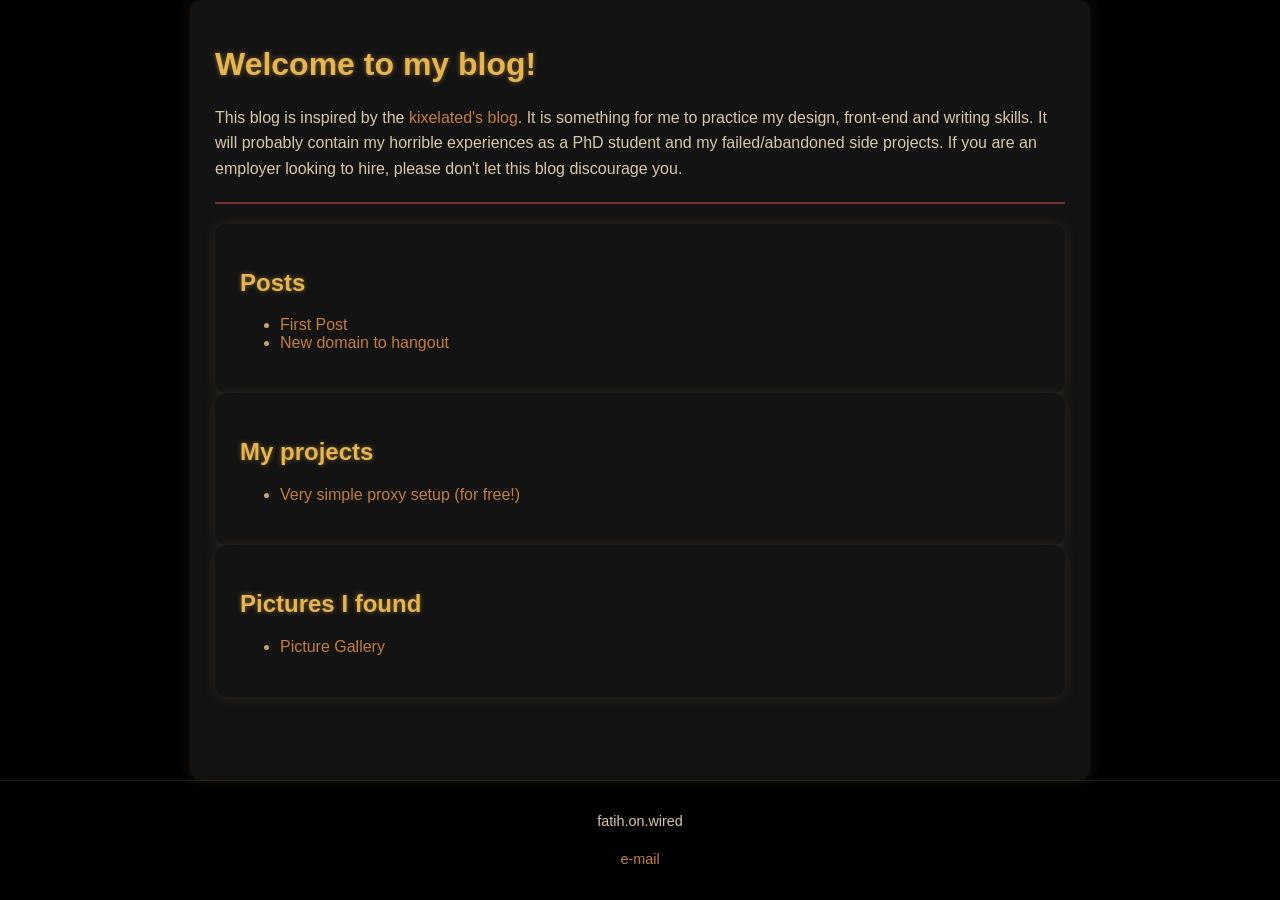
<file: index.html>
<!DOCTYPE html>
<html lang="en">
<head>
    <meta charset="UTF-8">
    <meta name="viewport" content="width=device-width, initial-scale=1.0">
    <title>fatih.on.wired</title>
    <link rel="stylesheet" href="styles.css">
</head>
<body>
    <div class="container">
        <h1>Welcome to my blog!</h1>
        <p>
            This blog is inspired by the <a href="https://quic.video/blog">kixelated's blog</a>. It is something for me to practice my design, front-end and writing skills.
            It will probably contain my horrible experiences as a PhD student and my failed/abandoned side projects.
            If you are an employer looking to hire, please don't let this blog discourage you.
        </p>
        
        <div class="accent-line"></div>

        <div class="container">
            <h2>Posts</h2>
            <ul>
                <li><a href="posts/2025-03-10-first-post.html">First Post</a></li>
                <li><a href="posts/2025-04-23-new-domain-to-hang-out.html">New domain to hangout</a></li>
            </ul>
        </div>
        <div class="container">
            <h2>My projects</h2>
            <ul>
                <li><a href="projects/proxy.html">Very simple proxy setup (for free!)</a></li>
            </ul>
        </div>
        <div class="container">
            <h2>Pictures I found</h2>
            <ul>
                <li><a href="picture_gallery.html">Picture Gallery</a></li>
            </ul>
        </div>
    </div>
    <footer>
        <p>fatih.on.wired</p>
        <p><a href="mailto:fatih.zengin@ozu.edu.tr">e-mail</a></p>
    </footer>
</body>
</html>
</file>
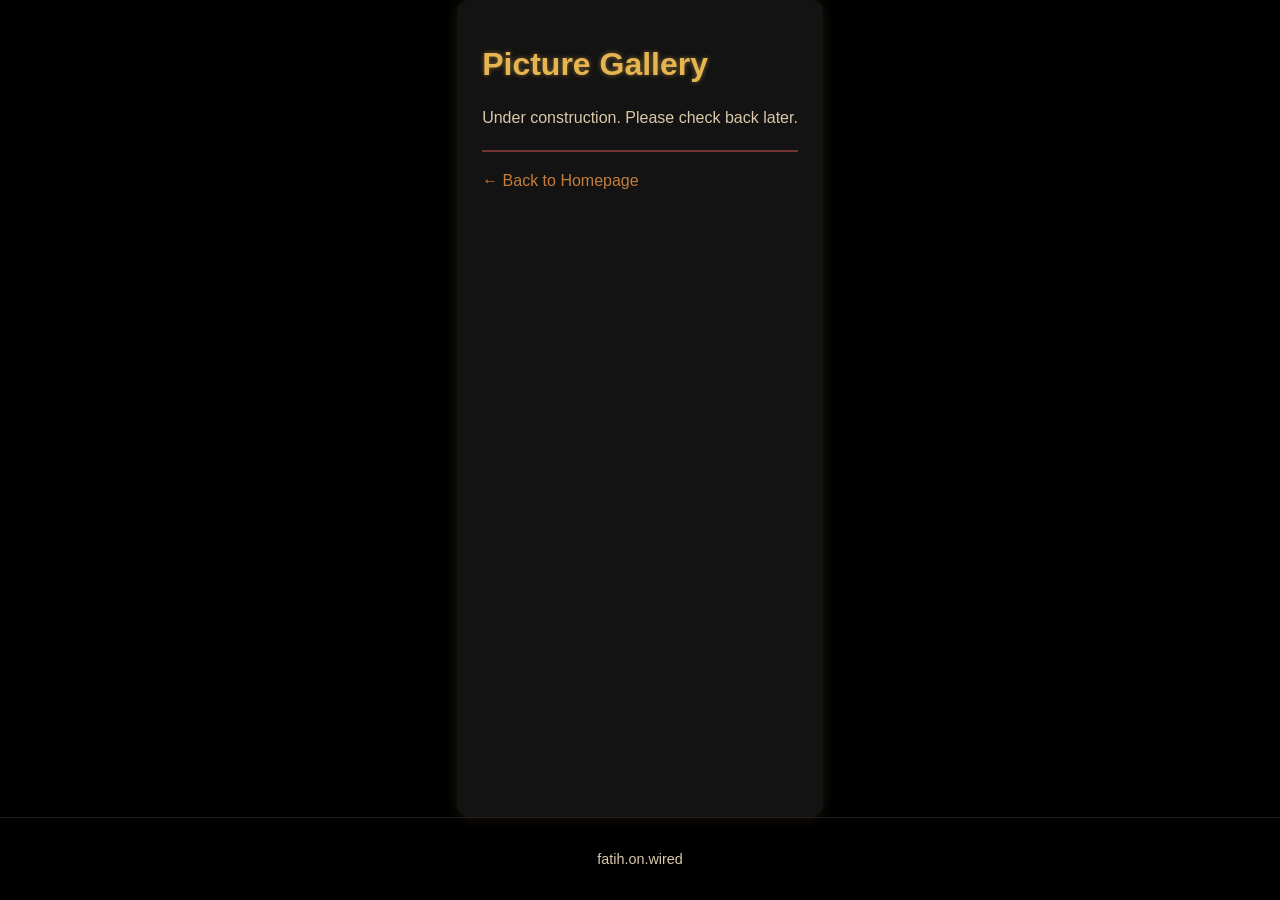
<file: picture_gallery.html>
<!DOCTYPE html>
<html lang="en">
<head>
    <meta charset="UTF-8">
    <meta name="viewport" content="width=device-width, initial-scale=1.0">
    <title>Picture Gallery</title>
    <link rel="stylesheet" href="styles.css">
</head>
<body>
    <div class="container">
        <h1>Picture Gallery</h1>
        <p>
            Under construction. Please check back later.

        </p>
        
        <div class="accent-line"></div>
        <a href="index.html" class="back-button">← Back to Homepage</a>

    </div>
    <footer>
        <p>fatih.on.wired</p>
</file>
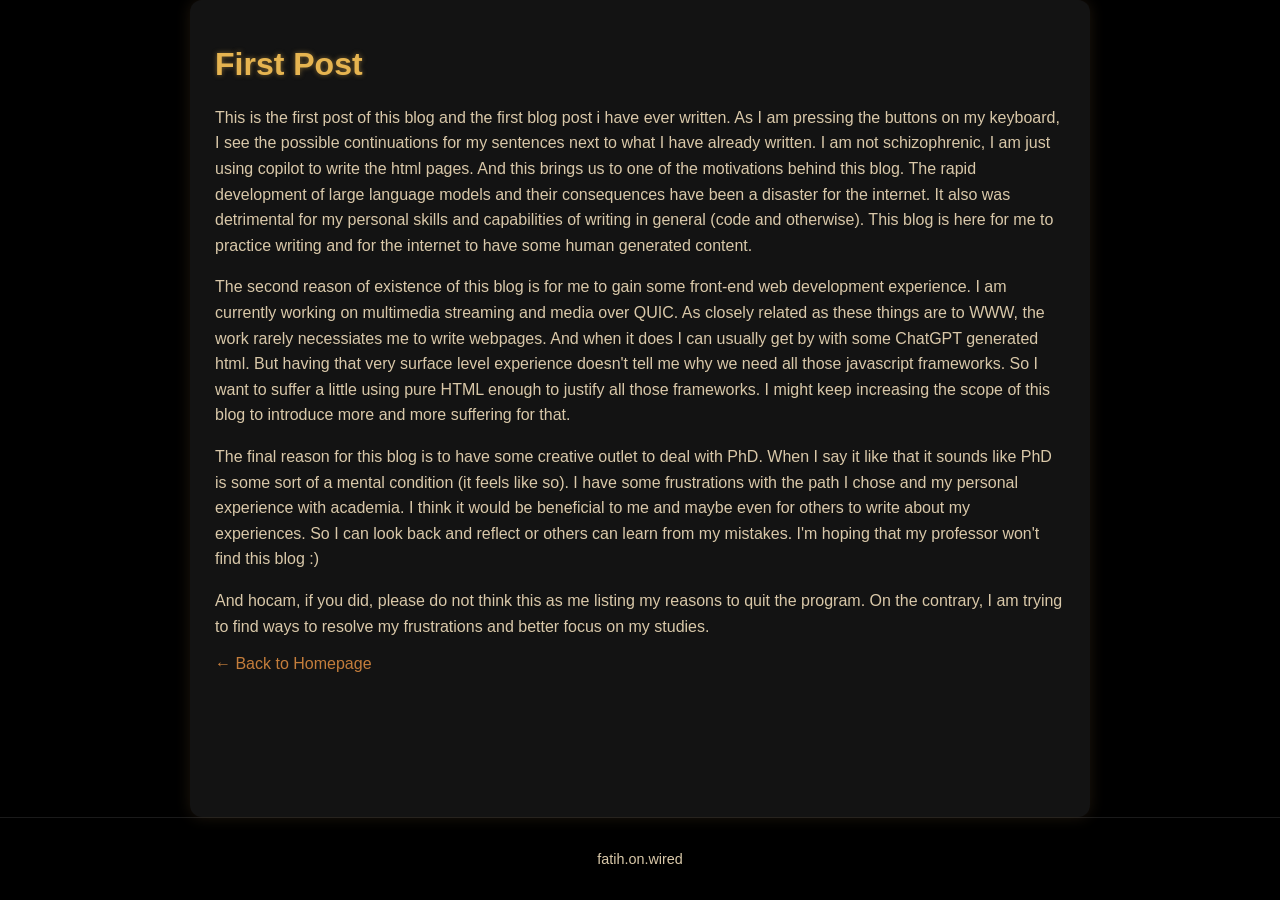
<file: posts/2025-03-10-first-post.html>
<!DOCTYPE html>
<html lang="en">
<head>
    <meta charset="UTF-8">
    <meta name="viewport" content="width=device-width, initial-scale=1.0">
    <title>First Post</title>
    <link rel="stylesheet" href="../styles.css">
</head>
<body>
    <div class="container">
        <h1>First Post</h1>
        <p>
            This is the first post of this blog and the first blog post i have ever written.
            As I am pressing the buttons on my keyboard, I see the possible continuations for my sentences next to what I have already written.
            I am not schizophrenic, I am just using copilot to write the html pages.
            And this brings us to one of the motivations behind this blog. 
            The rapid development of large language models and their consequences have been a disaster for the internet. 
            It also was detrimental for my personal skills and capabilities of writing in general (code and otherwise). 
            This blog is here for me to practice writing and for the internet to have some human generated content. 
        </p>
        <p>
            The second reason of existence of this blog is for me to gain some front-end web development experience. 
            I am currently working on multimedia streaming and media over QUIC. 
            As closely related as these things are to WWW, the work rarely necessiates me to write webpages.
            And when it does I can usually get by with some ChatGPT generated html.
            But having that very surface level experience doesn't tell me why we need all those javascript frameworks. 
            So I want to suffer a little using pure HTML enough to justify all those frameworks. 
            I might keep increasing the scope of this blog to introduce more and more suffering for that.
        </p>
        <p>
            The final reason for this blog is to have some creative outlet to deal with PhD. 
            When I say it like that it sounds like PhD is some sort of a mental condition (it feels like so).
            I have some frustrations with the path I chose and my personal experience with academia.
            I think it would be beneficial to me and maybe even for others to write about my experiences. 
            So I can look back and reflect or others can learn from my mistakes. 
            I'm hoping that my professor won't find this blog :)
        </p>
        <p>
            And hocam, if you did, please do not think this as me listing my reasons to quit the program. 
            On the contrary, I am trying to find ways to resolve my frustrations and better focus on my studies.
        </p>
        <a href="../index.html" class="back-button">← Back to Homepage</a>

        </div>
    <footer>
        <p>fatih.on.wired</p>
    </footer>
</body>
</html>
</file>
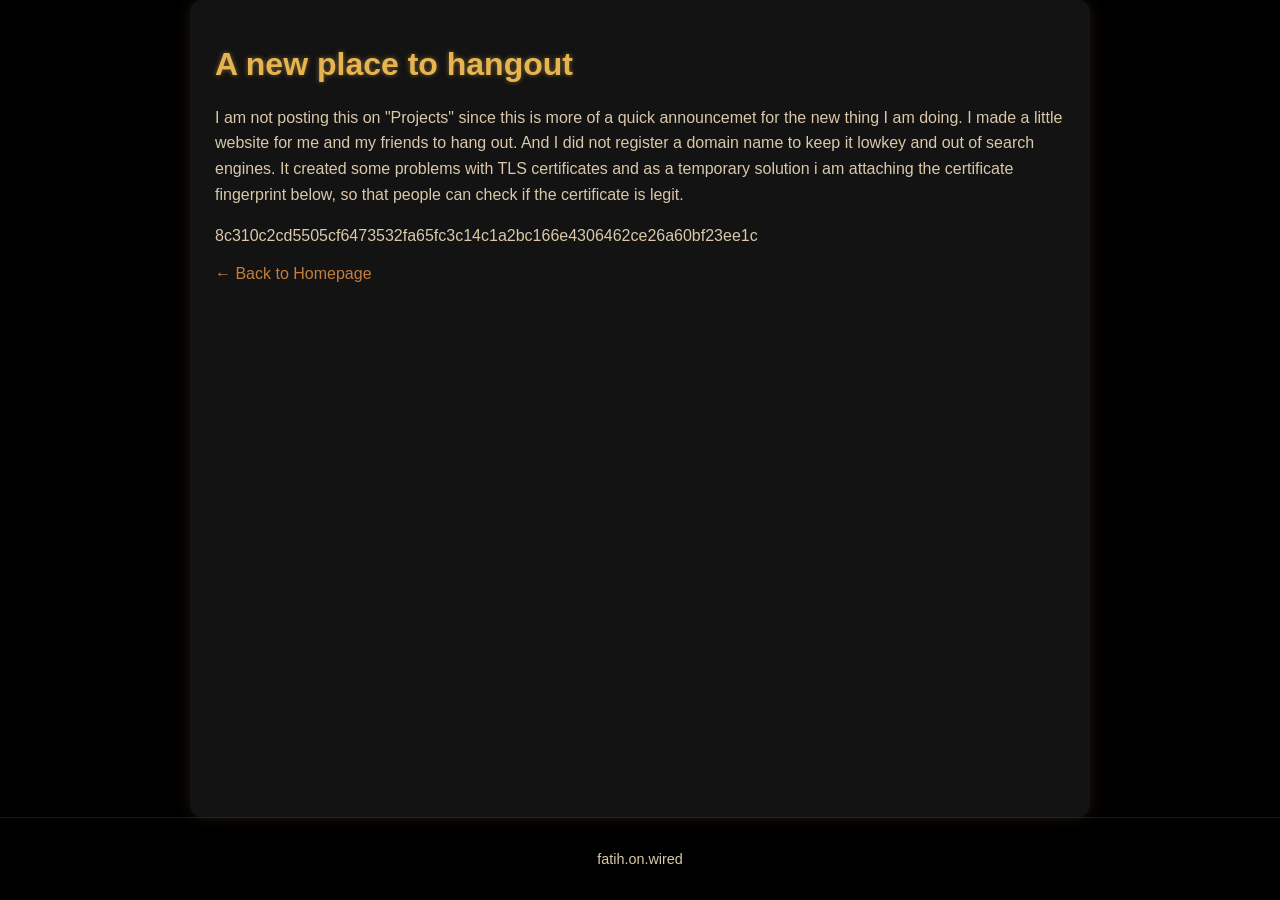
<file: posts/2025-04-23-new-domain-to-hang-out.html>
<!DOCTYPE html>
<html lang="en">
<head>
    <meta charset="UTF-8">
    <meta name="viewport" content="width=device-width, initial-scale=1.0">
    <title>First Post</title>
    <link rel="stylesheet" href="../styles.css">
</head>
<body>
    <div class="container">
        <h1>A new place to hangout</h1>
        <p>
            I am not posting this on "Projects" since this is more of a quick announcemet for the new thing I am doing.
            I made a little website for me and my friends to hang out. And I did not register a domain name to keep it lowkey and out of search engines.
            It created some problems with TLS certificates and as a temporary solution i am attaching the certificate fingerprint below, so that people can check if the certificate is legit.
        </p>
      <p>8c310c2cd5505cf6473532fa65fc3c14c1a2bc166e4306462ce26a60bf23ee1c</p>
        <a href="../index.html" class="back-button">← Back to Homepage</a>

        </div>
    <footer>
        <p>fatih.on.wired</p>
    </footer>
</body>
</html>
</file>
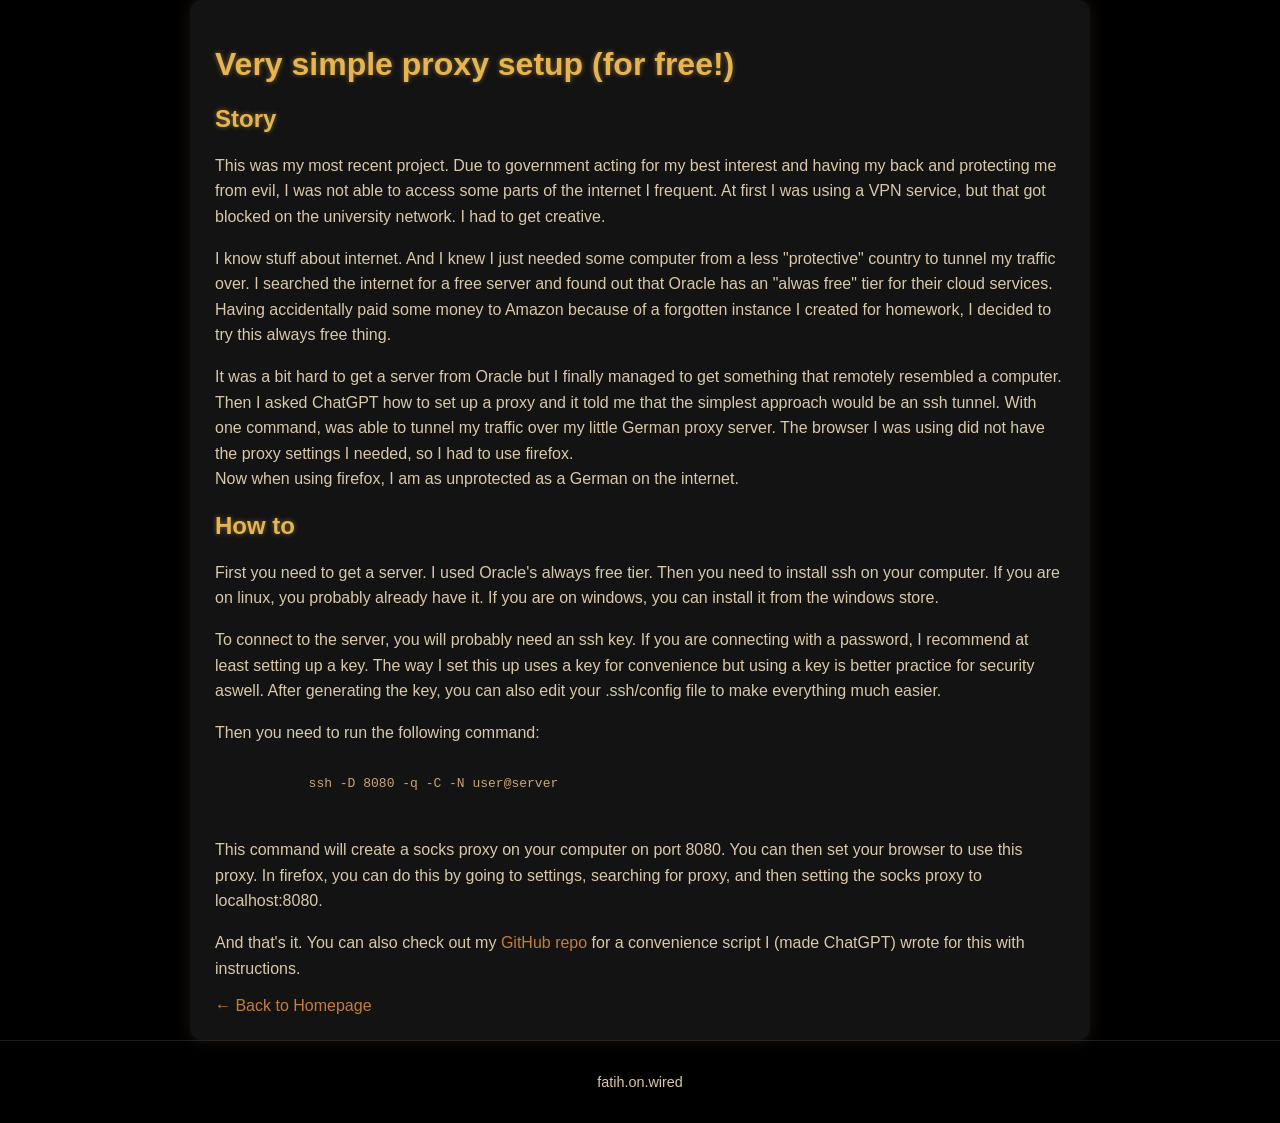
<file: projects/proxy.html>
<!DOCTYPE html>
<html lang="en">
<head>
    <meta charset="UTF-8">
    <meta name="viewport" content="width=device-width, initial-scale=1.0">
    <title>Very simple proxy setup (for free!)</title>
    <link rel="stylesheet" href="../styles.css">
</head>
<body>
    <div class="container">
        <h1>Very simple proxy setup (for free!)</h1>
        <h2>Story</h2>
        <p>
            This was my most recent project. 
            Due to government acting for my best interest and having my back and protecting me from evil, 
            I was not able to access some parts of the internet I frequent. 
            At first I was using a VPN service, but that got blocked on the university network. 
            I had to get creative.
        </p>
        <p>
            I know stuff about internet. And I knew I just needed some computer from a less "protective" country to tunnel my traffic over. 
            I searched the internet for a free server and found out that Oracle has an "alwas free" tier for their cloud services. 
            Having accidentally paid some money to Amazon because of a forgotten instance I created for homework, 
            I decided to try this always free thing.
        </p>
        <p> 
            It was a bit hard to get a server from Oracle but I finally managed to get something that remotely resembled a computer. 
            Then I asked ChatGPT how to set up a proxy and it told me that the simplest approach would be an ssh tunnel. 
            With one command, was able to tunnel my traffic over my little German proxy server. 
            The browser I was using did not have the proxy settings I needed, so I had to use firefox.
            <br>
            Now when using firefox, I am as unprotected as a German on the internet. 
        </p>
        <h2>How to</h2>
        <p>
            First you need to get a server. 
            I used Oracle's always free tier. 
            Then you need to install ssh on your computer. 
            If you are on linux, you probably already have it. 
            If you are on windows, you can install it from the windows store. 
        </p>
        <p>
            To connect to the server, you will probably need an ssh key. 
            If you are connecting with a password, I recommend at least setting up a key.
            The way I set this up uses a key for convenience but using a key is better practice for security aswell. 
            After generating the key, you can also edit your .ssh/config file to make everything much easier.
        </p>
        <p>
            Then you need to run the following command:
        </p>
        <pre><code>
            ssh -D 8080 -q -C -N user@server
        </code>
        </pre>
        <p>
            This command will create a socks proxy on your computer on port 8080. 
            You can then set your browser to use this proxy. 
            In firefox, you can do this by going to settings, searching for proxy, and then setting the socks proxy to localhost:8080.
        </p>
        <p>
            And that's it. 
            You can also check out my <a href="https://github.com/fatih-alperen/simple-ssh-tunnel">GitHub repo</a> for a convenience script I (made ChatGPT) wrote for this with instructions.
        </p>
        <a href="../index.html" class="back-button">← Back to Homepage</a>
    </div>
    <footer>
        <p>fatih.on.wired</p>
    </footer>
</body>
</html>
</file>
<file: styles.css>
/* Global Styles */
html, body {
    background-color: #000; /* True black for OLED efficiency */
    color: #c6a679; /* Warm goldish text for readability */
    font-family: 'Inter', sans-serif; /* Clean and modern font */
    margin: 0;
    padding: 0;
    height: 100%;
    display: flex;
    flex-direction: column;
}

/* Container */
.container {
    max-width: 850px;
    margin: auto;
    padding: 25px;
    background: #131313; /* Dark, but slightly raised from pure black */
    border-radius: 12px;
    box-shadow: 0 0 15px rgba(200, 150, 80, 0.15); /* Subtle golden glow */
    flex: 1;
}

/* Headings */
h1, h2 {
    color: #e6b450; /* Warm golden orange */
    font-weight: 600;
    text-shadow: 0 0 5px rgba(230, 180, 80, 0.5);
}

p {
    line-height: 1.6;
    color: #d9c8a9; /* Softer beige for body text */
}

/* Links */
a {
    text-decoration: none;
    color: #c47d3b; /* Burnt orange/gold for links */
    font-weight: 500;
    transition: color 0.3s ease-in-out, text-shadow 0.3s ease-in-out;
}

a:hover {
    color: #ffb347; /* Brighter warm tone */
    text-shadow: 0 0 8px rgba(255, 180, 80, 0.5);
}

/* Accent Lines */
.accent-line {
    border-bottom: 2px solid #8c3b3b; /* Deep rust red */
    margin: 20px 0;
    opacity: 0.8;
}

/* Warning Text */
.warning {
    color: #ff4444; /* Strong red for warnings */
    font-weight: bold;
    text-shadow: 0 0 6px rgba(255, 68, 68, 0.7);
}

/* Buttons */
.button {
    display: inline-block;
    background: #502c14; /* Rich copper brown */
    color: #fff;
    padding: 12px 24px;
    margin-top: 10px;
    border-radius: 8px;
    font-weight: 600;
    text-align: center;
    cursor: pointer;
    transition: background 0.3s, transform 0.2s;
}

.button:hover {
    background: #6a3a1d; /* Brighter copper */
    transform: scale(1.05);
}

/* Footer */
footer {
    text-align: center;
    padding: 15px;
    font-size: 0.9em;
    color: #9b8265;
    border-top: 1px solid rgba(255, 255, 255, 0.1);
}

.code-block {
    background: #1e1e1e; /* Dark background for contrast */
    color: #c47d3b; /* Warm, dimmed color for text */
    font-family: 'Courier New', monospace;
    padding: 10px;
    border-radius: 5px;
    overflow-x: auto; /* Enables horizontal scrolling if needed */
    white-space: pre-wrap; /* Keeps line breaks but wraps text */
    box-shadow: 0 0 10px rgba(100, 80, 50, 0.2);
}

.code-block code {
    font-size: 14px;
}
</file>
